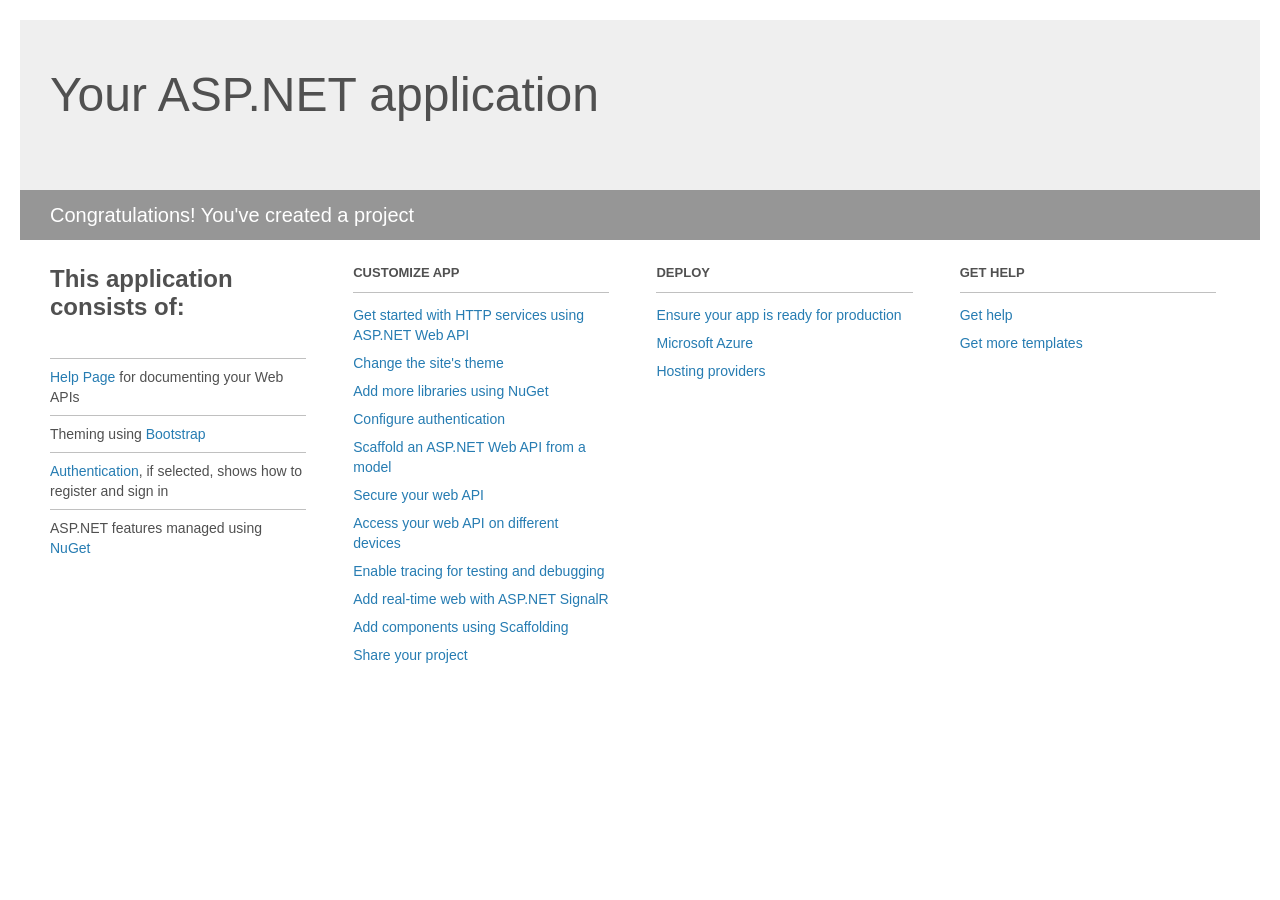
<file: WebAppAgencia/WebAppAgencia/Project_Readme.html>
﻿<!DOCTYPE html>
<html lang="en">
<head>
    <meta charset="utf-8" />
    <title>Your ASP.NET application</title>
    <style>
        body {
            background: #fff;
            color: #505050;
            font: 14px 'Segoe UI', tahoma, arial, helvetica, sans-serif;
            margin: 20px;
            padding: 0;
        }

        #header {
            background: #efefef;
            padding: 0;
        }

        h1 {
            font-size: 48px;
            font-weight: normal;
            margin: 0;
            padding: 0 30px;
            line-height: 150px;
        }

        p {
            font-size: 20px;
            color: #fff;
            background: #969696;
            padding: 0 30px;
            line-height: 50px;
        }

        #main {
            padding: 5px 30px;
        }

        .section {
            width: 21.7%;
            float: left;
            margin: 0 0 0 4%;
        }

            .section h2 {
                font-size: 13px;
                text-transform: uppercase;
                margin: 0;
                border-bottom: 1px solid silver;
                padding-bottom: 12px;
                margin-bottom: 8px;
            }

            .section.first {
                margin-left: 0;
            }

                .section.first h2 {
                    font-size: 24px;
                    text-transform: none;
                    margin-bottom: 25px;
                    border: none;
                }

                .section.first li {
                    border-top: 1px solid silver;
                    padding: 8px 0;
                }

            .section.last {
                margin-right: 0;
            }

        ul {
            list-style: none;
            padding: 0;
            margin: 0;
            line-height: 20px;
        }

        li {
            padding: 4px 0;
        }

        a {
            color: #267cb2;
            text-decoration: none;
        }

            a:hover {
                text-decoration: underline;
            }
    </style>
</head>
<body>

    <div id="header">
        <h1>Your ASP.NET application</h1>
        <p>Congratulations! You've created a project</p>
    </div>

    <div id="main">
        <div class="section first">
            <h2>This application consists of:</h2>
            <ul>
                <li><a href="http://go.microsoft.com/fwlink/?LinkID=615543">Help Page</a> for documenting your Web APIs</li>
                <li>Theming using <a href="http://go.microsoft.com/fwlink/?LinkID=615519">Bootstrap</a></li>
                <li><a href="http://go.microsoft.com/fwlink/?LinkID=320957">Authentication</a>, if selected, shows how to register and sign in</li>
                <li>ASP.NET features managed using <a href="http://go.microsoft.com/fwlink/?LinkID=320958">NuGet</a></li>
            </ul>
        </div>

        <div class="section">
            <h2>Customize app</h2>
            <ul>
                <li><a href="http://go.microsoft.com/fwlink/?LinkID=320959">Get started with HTTP services using ASP.NET Web API</a></li>
                <li><a href="http://go.microsoft.com/fwlink/?LinkID=320960">Change the site's theme</a></li>
                <li><a href="http://go.microsoft.com/fwlink/?LinkID=320961">Add more libraries using NuGet</a></li>
                <li><a href="http://go.microsoft.com/fwlink/?LinkID=320962">Configure authentication</a></li>
                <li><a href="http://go.microsoft.com/fwlink/?LinkID=320963">Scaffold an ASP.NET Web API from a model</a></li>
                <li><a href="http://go.microsoft.com/fwlink/?LinkID=615545">Secure your web API</a></li>
                <li><a href="http://go.microsoft.com/fwlink/?LinkID=615544">Access your web API on different devices</a></li>
                <li><a href="http://go.microsoft.com/fwlink/?LinkID=615546">Enable tracing for testing and debugging</a></li>
                <li><a href="http://go.microsoft.com/fwlink/?LinkID=615530">Add real-time web with ASP.NET SignalR</a></li>
                <li><a href="http://go.microsoft.com/fwlink/?LinkID=615531">Add components using Scaffolding</a></li>
                <li><a href="http://go.microsoft.com/fwlink/?LinkID=615533">Share your project</a></li>
            </ul>
        </div>

        <div class="section">
            <h2>Deploy</h2>
            <ul>
                <li><a href="http://go.microsoft.com/fwlink/?LinkID=615534">Ensure your app is ready for production</a></li>
                <li><a href="http://go.microsoft.com/fwlink/?LinkID=615535">Microsoft Azure</a></li>
                <li><a href="http://go.microsoft.com/fwlink/?LinkID=615536">Hosting providers</a></li>
            </ul>
        </div>

        <div class="section last">
            <h2>Get help</h2>
            <ul>
                <li><a href="http://go.microsoft.com/fwlink/?LinkID=615537">Get help</a></li>
                <li><a href="http://go.microsoft.com/fwlink/?LinkID=615538">Get more templates</a></li>
            </ul>
        </div>
    </div>
</body>
</html>
</file>
